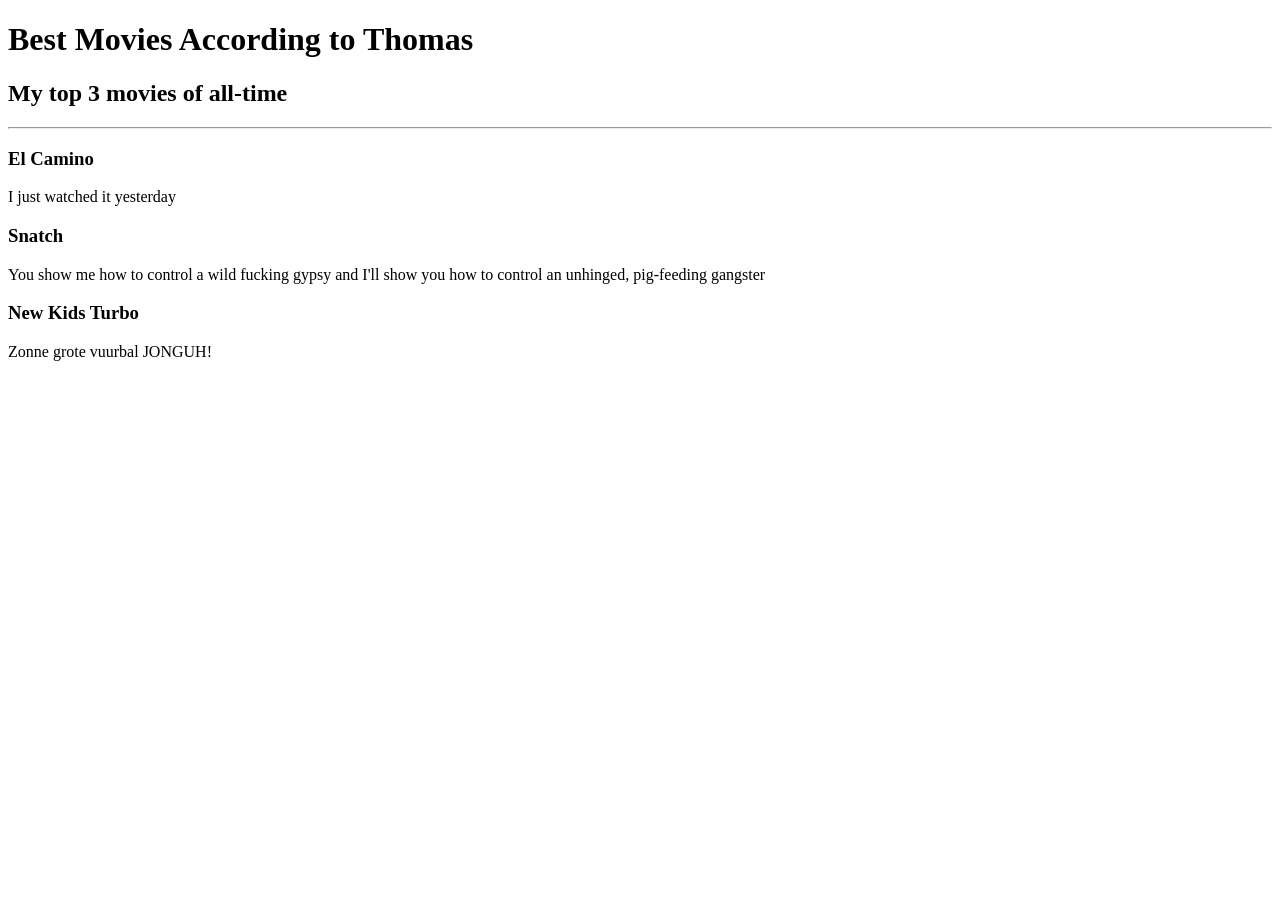
<file: Day_041/2.4 Movie Ranking Project/index.html>
<!doctype html>
<html lang="en">
  <head>
    <meta charset="UTF-8" />
    <meta name="viewport" content="width=device-width, initial-scale=1.0" />
    <title>Best Movies According to Thomas</title>
  </head>
  <body>
    <h1>Best Movies According to Thomas</h1>
    <h2>My top 3 movies of all-time</h2>
    <hr />
    <h3>El Camino</h3>
    <p>I just watched it yesterday</p>
    <h3>Snatch</h3>
    <p>
      You show me how to control a wild fucking gypsy and I'll show you how to
      control an unhinged, pig-feeding gangster
    </p>
    <h3>New Kids Turbo</h3>
    <p>Zonne grote vuurbal JONGUH!</p>
  </body>
</html>
<!-- Write your code below -->
</file>
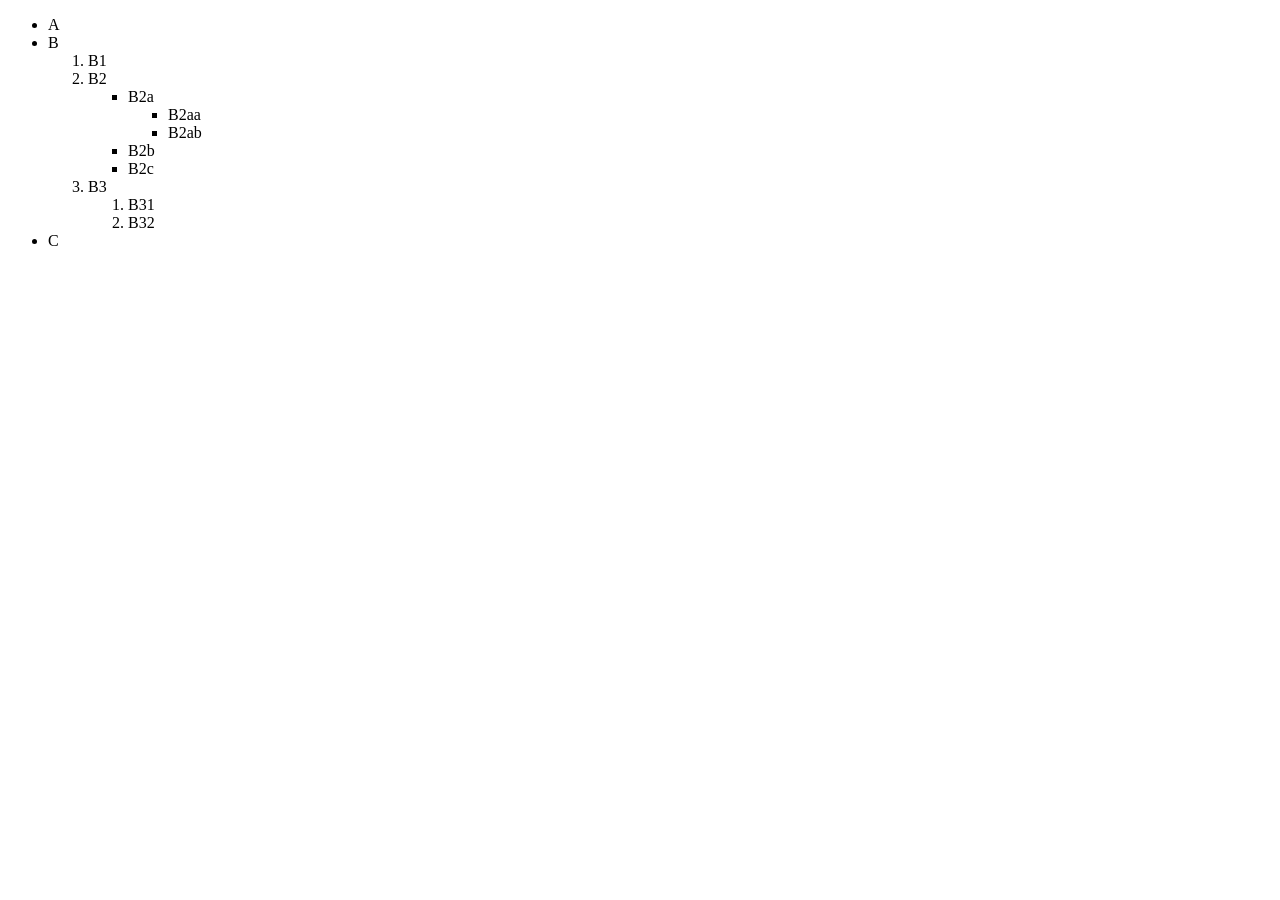
<file: Day_042/3.1 Nesting and Indentation/index.html>
<!doctype html>
<html lang="en">
  <head>
    <meta charset="UTF-8" />
    <meta name="viewport" content="width=device-width, initial-scale=1.0" />
    <title>Document</title>
  </head>
  <body>
    <ul>
      <li>A</li>
      <li>
        B
        <ol>
          <li>B1</li>
          <li>
            B2
            <ul>
              <li>
                B2a
                <ul>
                  <li>B2aa</li>
                  <li>B2ab</li>
                </ul>
              </li>
              <li>B2b</li>
              <li>B2c</li>
            </ul>
          </li>

          <li>
            B3
            <ol>
              <li>B31</li>
              <li>B32</li>
            </ol>
          </li>
        </ol>
      </li>
      <li>C</li>
    </ul>
  </body>
</html>
<!-- Write your code below -->
</file>
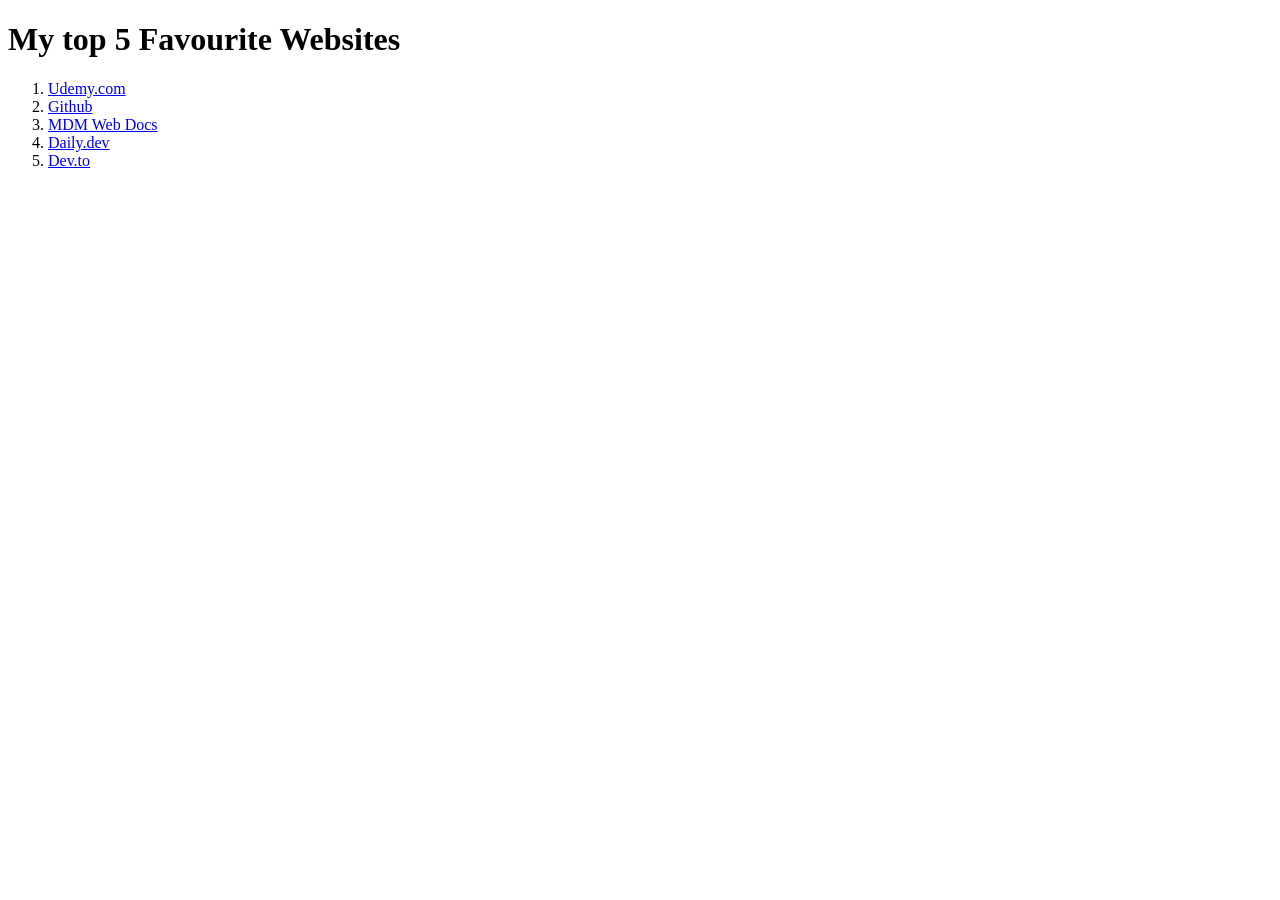
<file: Day_042/3.2 Anchor Elements/index.html>
<!doctype html>
<html lang="en">
  <head>
    <meta charset="UTF-8" />
    <meta name="viewport" content="width=device-width, initial-scale=1.0" />
    <title>Document</title>
  </head>
  <body>
    <h1>My top 5 Favourite Websites</h1>

    <ol>
      <li>
        <a
          href="https://www.udemy.com/"
          target="_blank"
          rel="noopener noreferrer"
          >Udemy.com</a
        >
      </li>
      <li>
        <a href="https://github.com/" target="_blank" rel="noopener noreferrer"
          >Github</a
        >
      </li>
      <li>
        <a
          href="https://developer.mozilla.org/en-US/"
          target="_blank"
          rel="noopener noreferrer"
          >MDM Web Docs</a
        >
      </li>
      <li>
        <a
          href="https://app.daily.dev/"
          target="_blank"
          rel="noopener noreferrer"
          >Daily.dev</a
        >
      </li>
      <li>
        <a href="https://dev.to/" target="_blank" rel="noopener noreferrer"
          >Dev.to</a
        >
      </li>
    </ol>
  </body>
</html>
</file>
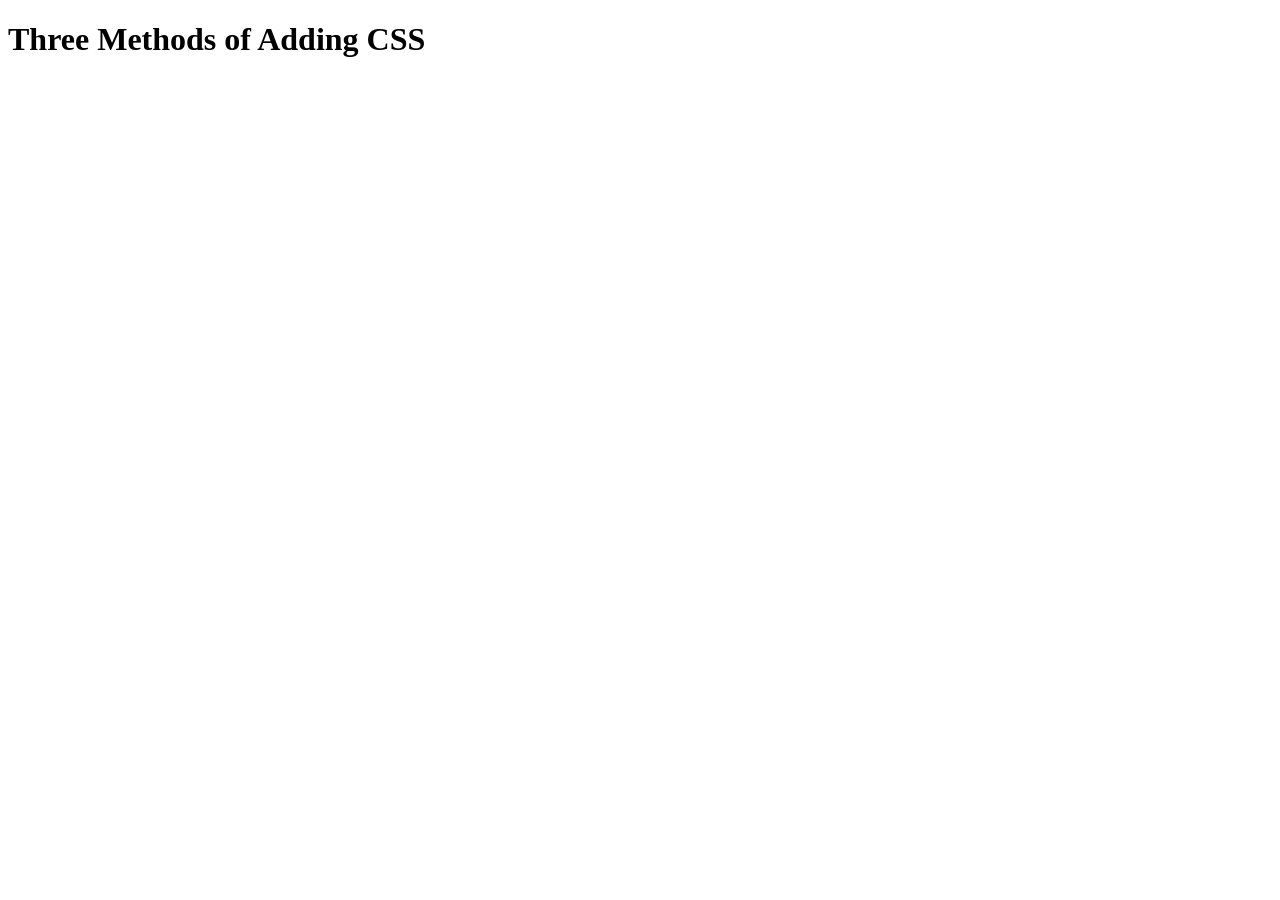
<file: Day_043/5.1. Adding CSS/index.html>
<!DOCTYPE html>
<html lang="en">

<head>
  <meta charset="UTF-8">
  <title>Adding CSS</title>
</head>

<body>
  <h1>Three Methods of Adding CSS</h1>
  <!-- Create 3 Links to The 3 Webpages: inline, internal and external -->
</body>

</html>
</file>
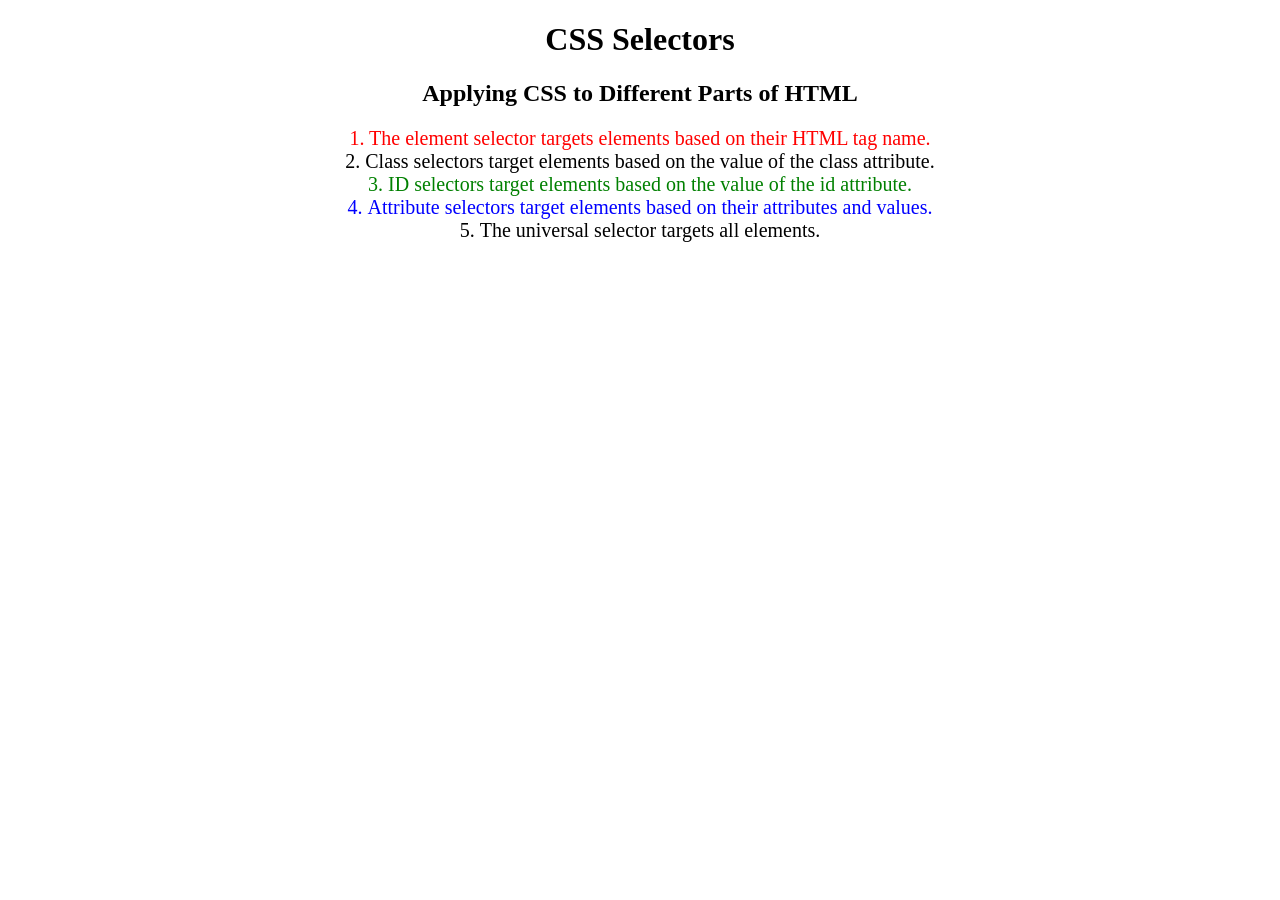
<file: Day_043/5.2 CSS Selectors/index.html>
<!DOCTYPE html>
<html lang="en">

<head>
  <meta charset="UTF-8">
  <title>CSS Selectors</title>
  <link rel="stylesheet" href="./style.css" />
</head>

<body>
  <h1>CSS Selectors</h1>
  <h2>Applying CSS to Different Parts of HTML</h2>
  <!-- TODO 1: Set the CSS for all paragraph tags to "color: red" -->
  <p class="note">1. The element selector targets elements based on their HTML tag name.</p>

  <ol>
    <!-- TODO 2: Set the CSS for all elements with a class of "note" to "font-size: 20px" -->
    <li class="note" value="2">Class selectors target elements based on the value of the class attribute.</li>

    <!-- TODO 3: Set the CSS for the element with an id of "id-selector-demo" to "color: green" -->
    <li class="note" id="id-selector-demo" value="3">ID selectors target elements based on the value of the id
      attribute.</li>

    <!-- TODO 4: Set the CSS for the li elements that have the "value" attribute set to "4" to have "color: blue" -->
    <li class="note" value="4">Attribute selectors target elements based on their attributes and values.</li>

    <!-- TODO 5: Set all elements to have "text-align: center" -->
    <li class="note" value="5">The universal selector targets all elements.</li>
  </ol>
</body>

</html>
</file>
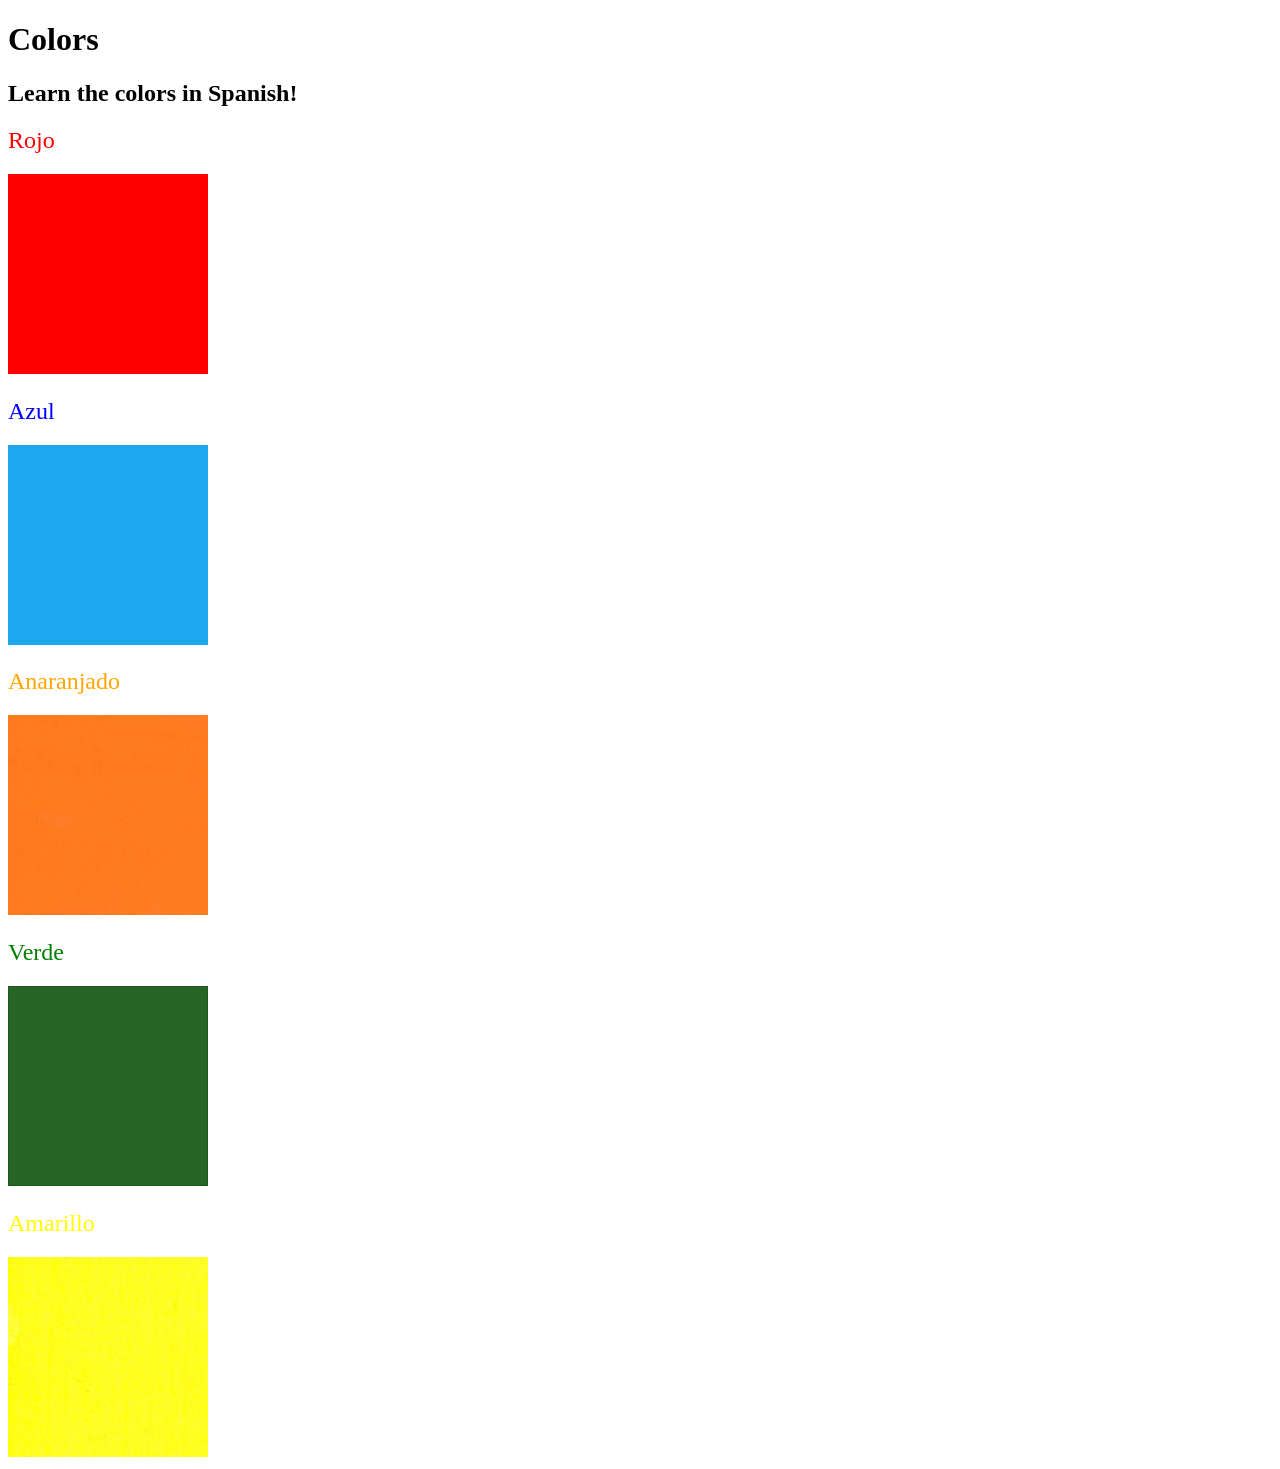
<file: Day_043/5.3 Color Vocab Project/index.html>
<!DOCTYPE html>
<html lang="en">

<head>
  <meta charset="UTF-8">
  <title>Spanish Vocabulary</title>
  <link rel="stylesheet" href="./style.css" />
</head>

<body>
  <h1>Colors</h1>
  <h2>Learn the colors in Spanish!</h2>
  <h2 class="color-title" id="red">Rojo</h2>
  <img class="color" src="./assets/images/red.png" alt="red" />

  <h2 class="color-title" id="blue">Azul</h2>
  <img src="./assets/images/blue.png" alt="blue" />

  <h2 class="color-title" id="orange">Anaranjado</h2>
  <img src="./assets/images/orange.png" alt="orange" />

  <h2 class="color-title" id="green">Verde</h2>
  <img src="./assets/images/green.png" alt="green" />

  <h2 class="color-title" id="yellow">Amarillo</h2>
  <img src="./assets/images/yellow.png" alt="yellow" />
</body>

</html>

<!-- 
TODOs
IMPORTANT: You should not need to make ANY CHANGES to index.html
All code should be written in your CSS file.

1. Create a CSS file and incorporate it as an external stylesheet.
2. Use CSS to style each of the color titles to meaning. 
Hint: Use the id to help if you don't know the words in spanish.
3. Use CSS to change all the color titles to have "font-weight: normal;"
4. Use CSS (not HTML) to make all the images 200px heigh and 200px wide. 
Hint: 
https://developer.mozilla.org/en-US/docs/Web/CSS/height
https://developer.mozilla.org/en-US/docs/Web/CSS/width
-->
</file>
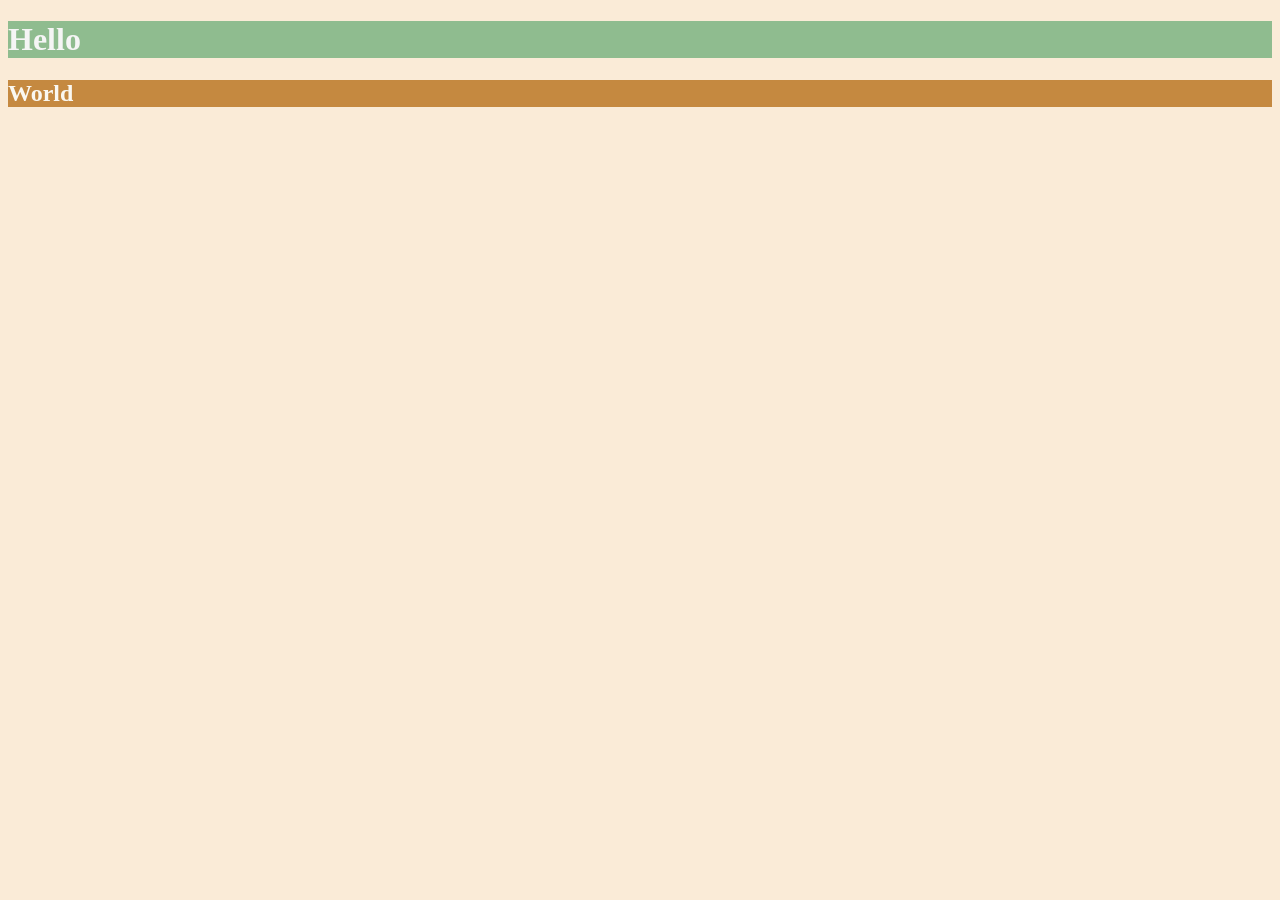
<file: Day_044/6.0 CSS Colors/index.html>
<!doctype html>
<html lang="en">
  <head>
    <meta charset="UTF-8" />
    <title>Colors</title>
    <style>
      /* Write your CSS code here. */
      /* 1. Make the background of the webpage "antiquewhite"
        2. Make the h1 "whitesmoke"
        3. Make the background of the h1 "darkseagreen"
        4. Make the h2 #FAF8F1
        5. Make the background of the h2 "#C58940" */
      body {
        background-color: antiquewhite;
      }
      h1 {
        color: whitesmoke;
        background-color: darkseagreen;
      }
      h2 {
        color: #faf8f1;
        background-color: #c58940;
      }
    </style>
  </head>

  <body>
    <h1>Hello</h1>
    <h2>World</h2>
  </body>
</html>
</file>
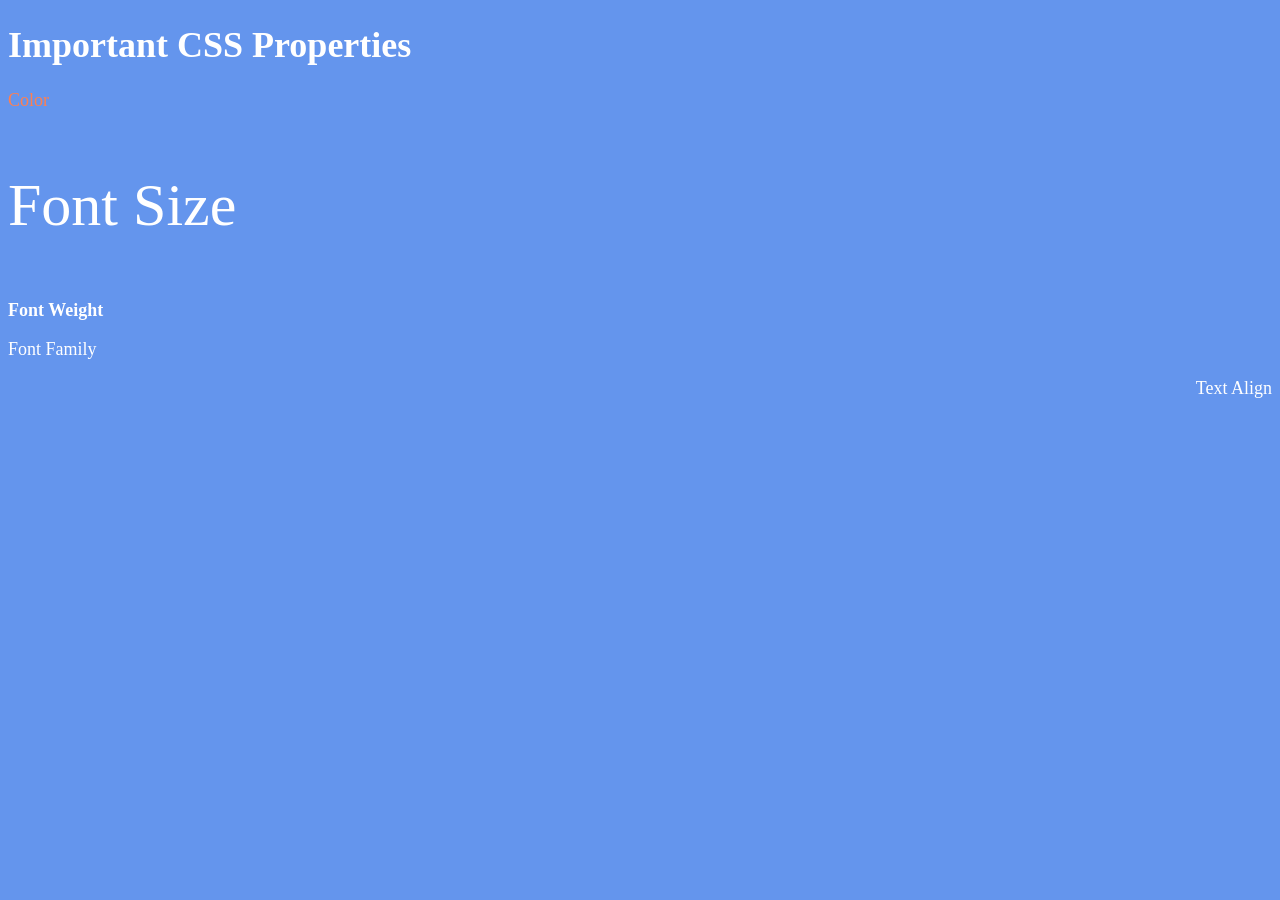
<file: Day_044/6.1 Font Properties/index.html>
<!doctype html>
<html lang="en">

<head>
  <meta charset="UTF-8" />
  <title>CSS Properties</title>
  <style>
    body {
      background-color: cornflowerblue;
      color: white;
      font-size: 18px;
    }

    /* Don't change the CSS above, add Your CSS below */
    html {
      font-size: 30px;
    }

    #color {
      color: coral
    }

    #font-size {
      font-size: 2rem;
    }

    #font-weight {
      font-weight: bold;
    }

    #font-family {
      font-family: cursive;
    }

    #text-align {
      text-align: right;
    }
  </style>
</head>

<body>
  <h1>Important CSS Properties</h1>
  <p id="color">Color</p>
  <p id="font-size">Font Size</p>
  <p id="font-weight">Font Weight</pid>
  <p id="font-family">Font Family</p>
  <p id="text-align">Text Align</p>

  <!-- TODOs
  1. Change the color of <p>Color</p> to "coral" color.
  2. Change the font size of <p>Font Size</p> to 2X the size of the root font size.
  3. Change the font weight of <p>Font Weight</p> to 900.
  4. Change the font family of <p>Font Family</p> to the Google font Caveat with regular (400) font weight.
  Link: https://fonts.google.com/specimen/Caveat
  5. Change the <p>Text Align</p> to right align.
  6. Change the the root (html element) font size to 30px -->
</body>

</html>
</file>
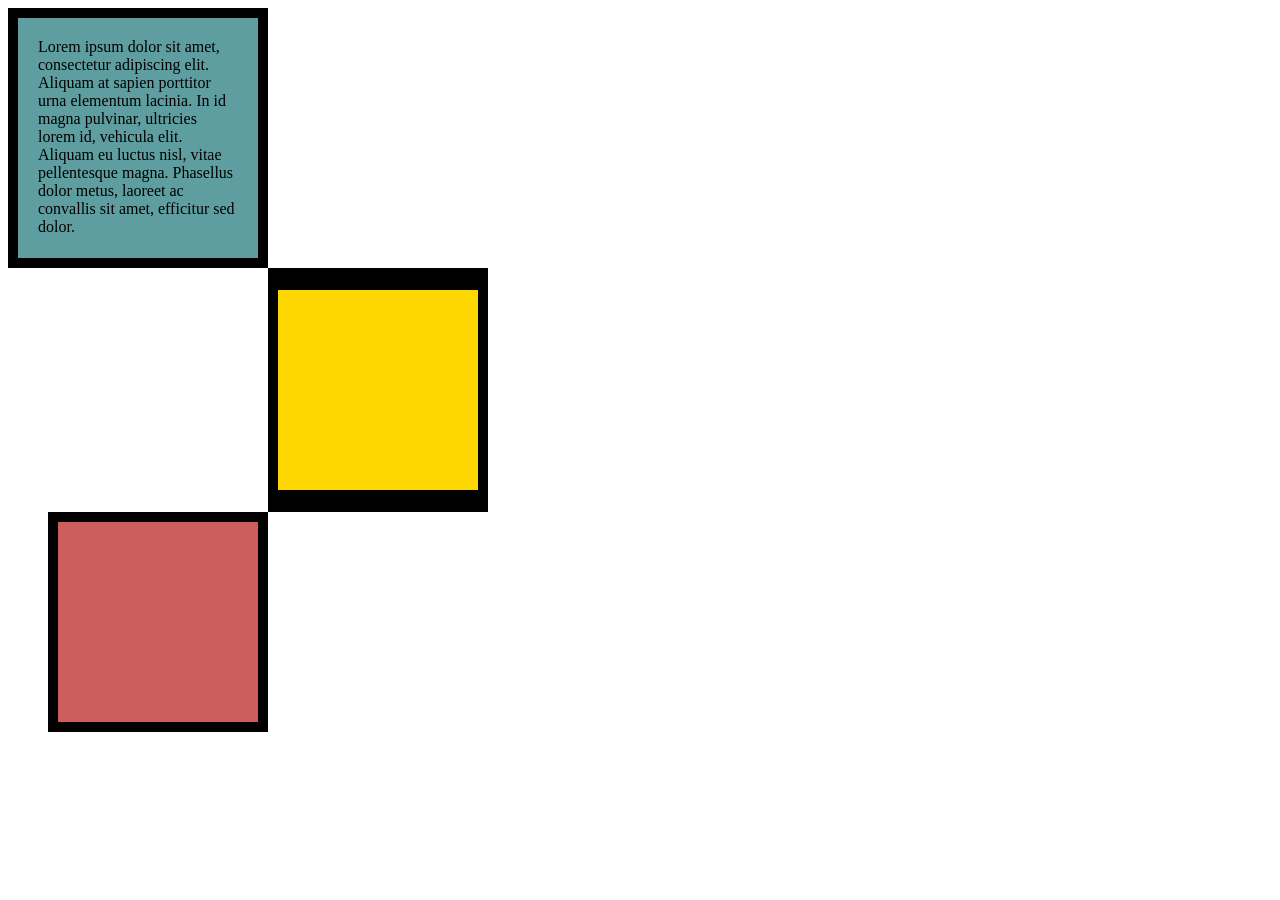
<file: Day_044/6.2 CSS Box Model/index.html>
<!DOCTYPE html>
<html lang="en">

<head>
  <meta charset="UTF-8">
  <title>CSS Box Model</title>
  <style>
    /* Write your CSS code here */
    div {
      width: 200px;
      height: 200px;
      border: 10px solid black;
    }

    #box_1 {
      background-color: cadetblue;
      padding: 20px;
      border-width: 10px;
    }

    #box_1 p {
      margin: 0;
    }

    #box_2 {
      background-color: gold;
      border-width: 22px 10px;
      margin-left: 260px;
    }


    #box_3 {
      background-color: indianred;
      margin-left: 40px;
    }
  </style>
</head>

<body>
  <div id="box_1">
    <p>
      Lorem ipsum dolor sit amet, consectetur adipiscing elit. Aliquam at sapien porttitor urna elementum
      lacinia. In
      id magna pulvinar, ultricies lorem id, vehicula elit. Aliquam eu luctus nisl, vitae pellentesque magna. Phasellus
      dolor metus, laoreet ac convallis sit amet, efficitur sed dolor.
    </p>
  </div>
  <div id="box_2"></div>
  <div id="box_3"></div>

  <!-- TODOs:
1. Create 3 Boxes using the div element.
2. Set their sizes to 200px heigh by 200px wide.
3. Set different background colors for each of the boxes (I used cadetblue, gold and indianred).
4. Add a paragraph <p> element into the first div and add the following words:
    Lorem ipsum dolor sit amet, consectetur adipiscing elit. Aliquam at sapien porttitor urna elementum lacinia. In
    id magna pulvinar, ultricies lorem id, vehicula elit. Aliquam eu luctus nisl, vitae pellentesque magna. Phasellus
    dolor metus, laoreet ac convallis sit amet, efficitur sed dolor.
5. Set the 1st div to have 20px padding all around with a black 10px border.
6. Fix the style of the <p> element to remove all margins.
Hint: Use the CSS inspector in Chrome.
7. Set the 2nd div to have a 20px border on top and bottom and 10px border left and right. (See goal image)
8. Set the 3rd div to have a 10px border 
9. Set the margins for the divs so that each box corner touches the other. (See the goal image)
-->

</body>

</html>
</file>
<file: Day_043/5.2 CSS Selectors/style.css>
ol {
  margin-left: -40px;
  margin-top: -20px;
  list-style-position: inside;
}

/* Write your CSS below, don't change the rules above. */
* {
  text-align: center;
}
p {
  color: red;
}
.note {
  font-size: 20px;
}

#id-selector-demo {
  color: green;
}
li[value="4"] {
  color: blue;
}
</file>
<file: Day_043/5.3 Color Vocab Project/style.css>
img {
  width: 200px;
  height: 200px;
}
#red {
  color: red;
}
#blue {
  color: blue;
}
#orange {
  color: orange;
}
#green {
  color: green;
}
#yellow {
  color: yellow;
}

.color-title {
  font-weight: normal;
}
</file>
